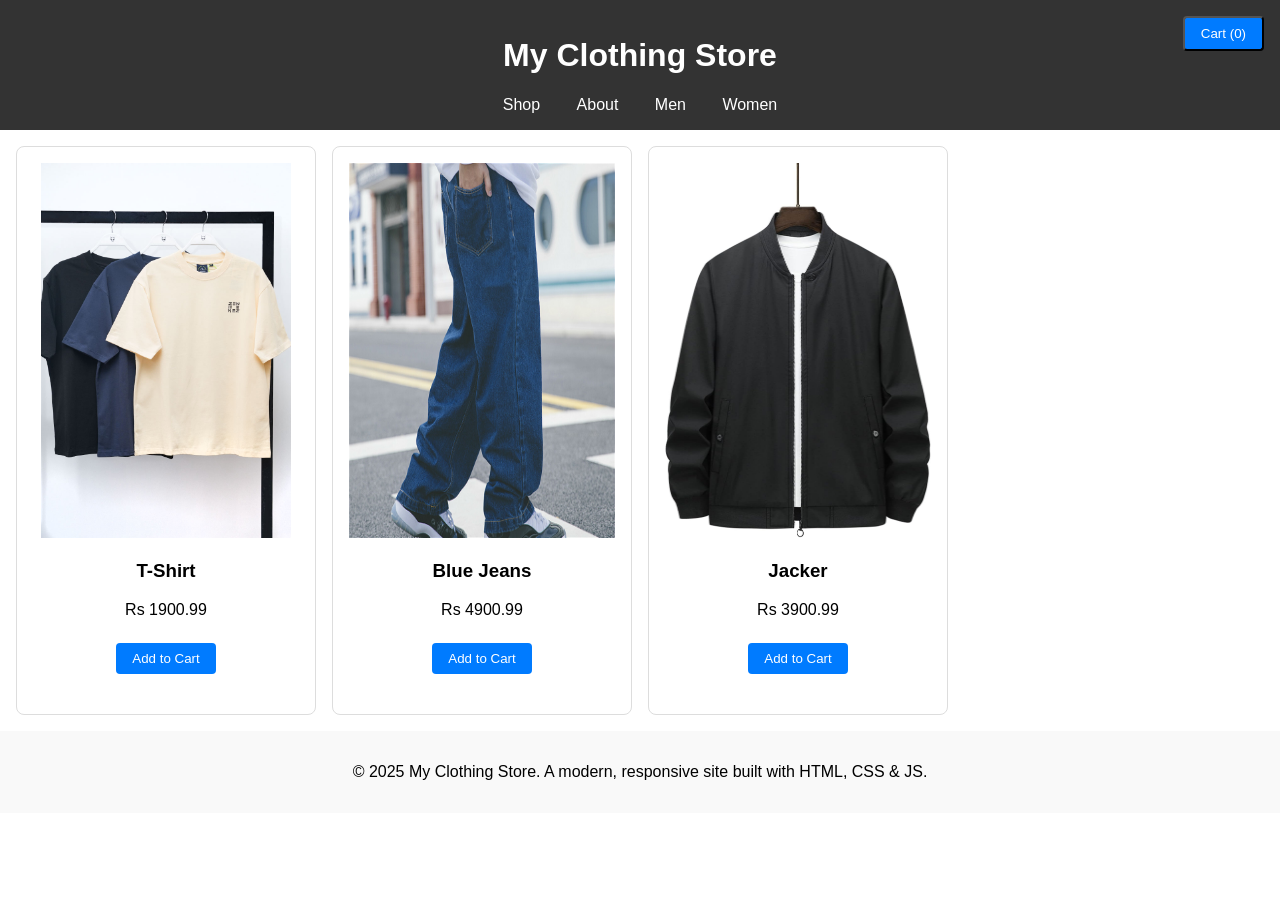
<file: index.html>
<!DOCTYPE html>
<html lang="en">
<head>
  <meta charset="UTF-8">
  <meta name="viewport" content="width=device-width, initial-scale=1">
  <title>My Clothing Store</title>
  <link rel="stylesheet" href="styles.css">
</head>
<body>

<header>
  <h1>My Clothing Store</h1>
  <nav>
    <a href="#shop">Shop</a>
    <a href="#about">About</a>
    <a href="#men">Men</a>
    <a href="#women">Women</a>
    
  </nav>
</header>

<button class="cart">Cart (<span id="cart-count">0</span>)</button>

<main id="shop" class="products">
  <div class="card" data-product-id="1">
    <img src="111371-_0004_DSC02384.jpg" alt="T-Shirt">
    <h3>T-Shirt</h3>
    <p>Rs 1900.99</p>
    <button>Add to Cart</button>
  </div>
  <div class="card" data-product-id="2">
    <img src="./s-l1200.jpg" alt="Jeans">
    <h3>Blue Jeans</h3>
    <p>Rs 4900.99</p>
    <button>Add to Cart</button>
  </div>
  <div class="card" data-product-id="3">
    <img src="./download.jpg" alt="Jeans">
    <h3>Jacker</h3>
    <p>Rs 3900.99</p>
    <button>Add to Cart</button>
  </div>

  
  <!-- Add more product cards here -->
</main>

<footer id="about" style="text-align:center; padding:1rem; background:#f9f9f9;">
  <p>&copy; 2025 My Clothing Store. A modern, responsive site built with HTML, CSS & JS.</p>
</footer>

</body>
</html>
</file>
<file: styles.css>
body
 { 
   font-family: Arial, sans-serif; 
   margin: 0; 
   padding: 0;
 }

    header
     { 
      background: #333; 
      color: white; 
      padding: 1rem; 
      text-align: center;
    }

    nav a
     { 
      margin: 0 1rem;
       color: white; 
       text-decoration: none;
       }

    .products 
    { 
      display: grid; grid-template-columns: 
      repeat(auto-fill,minmax(240px,1fr)); 
      gap: 1rem; 
      padding: 1rem; 
   }
    
    .card { border: 1px solid #ddd; padding: 1rem; border-radius: 8px; text-align: center; }
    .card img { max-width: 100%; height: 70%; }
    .card button { margin-top: 0.5rem; padding: 0.5rem 1rem; background: #007BFF; color: white; border: none; border-radius: 4px; cursor: pointer; }
    .cart { position: fixed; top: 1rem; right: 1rem; background: #007BFF; color: white; padding: 0.5rem 1rem; border-radius: 4px; }

    @media(max-width:700px){
      
    }
</file>
